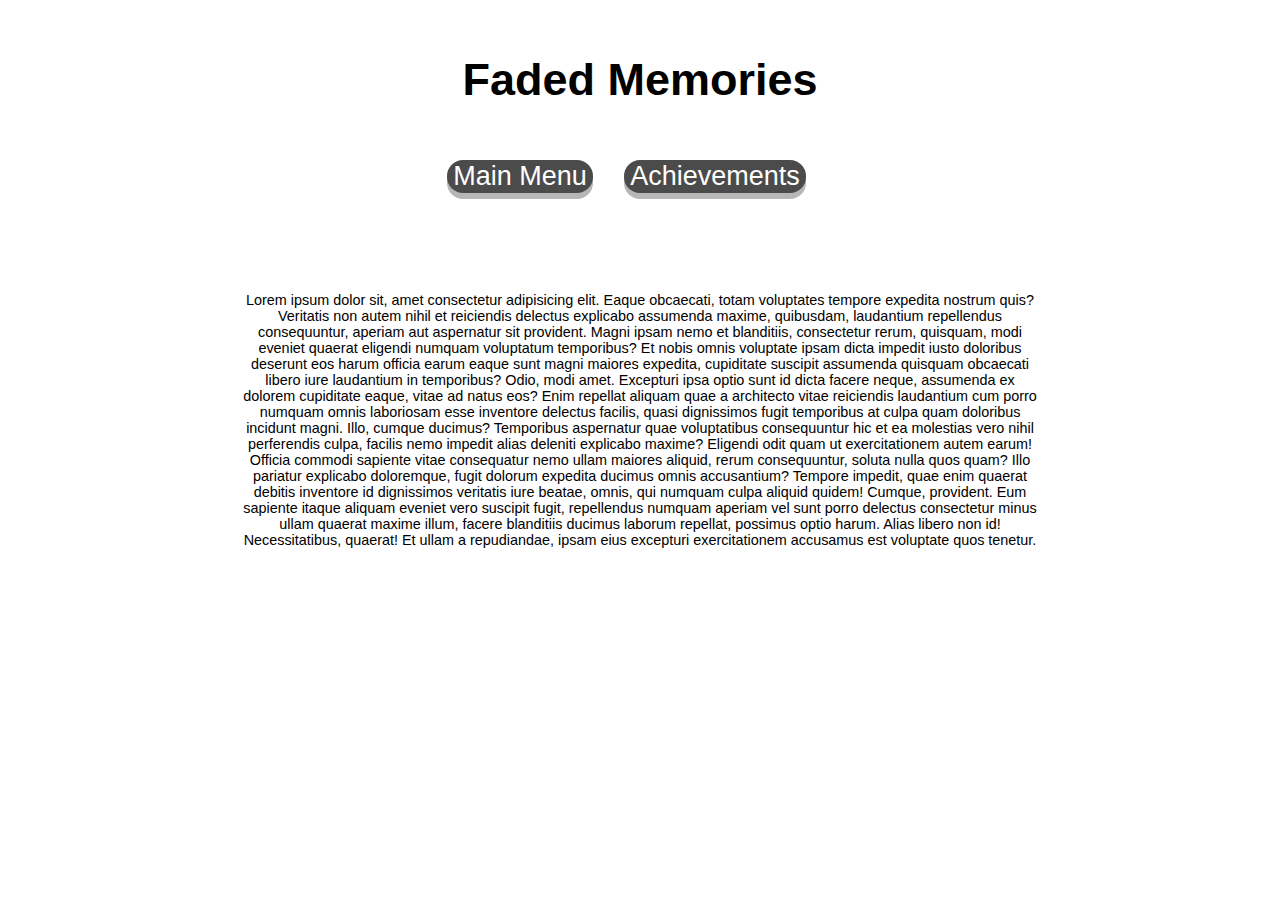
<file: index.html>
<!DOCTYPE html>
<html lang="en">
<head>
    <meta charset="UTF-8">
    <meta name="viewport" content="width=device-width, initial-scale=1.0">
    <title>Faded Memories</title>
    <link rel="stylesheet" href="master.css">

    <style>
        
    body {
        font-family: arial;
        }

    </style>    

<script src="master.js"></script>

</head>
<body>

    <div class="effect">
    
        <div class="text">
            <h1 class="title animate-flicker">Faded Memories</h1>
        </div>
    
        <div class="button_site" style="margin-bottom: 6vh">
            <button onclick="MainMenu()" class="button" style="margin-right: 3vh;"> Main Menu </button>
            <button onclick="Achievements()"; class="button" style="margin-right: 3vh;"> Achievements </button>
        </div>      
    
        <div class="content">
            <div class="text" style="font-size: 1.6vh;">
            <p>Lorem ipsum dolor sit, amet consectetur adipisicing elit. Eaque obcaecati, totam voluptates tempore expedita nostrum quis? Veritatis non autem nihil et reiciendis delectus explicabo assumenda maxime, quibusdam, laudantium repellendus consequuntur, aperiam aut aspernatur sit provident. Magni ipsam nemo et blanditiis, consectetur rerum, quisquam, modi eveniet quaerat eligendi numquam voluptatum temporibus? Et nobis omnis voluptate ipsam dicta impedit iusto doloribus deserunt eos harum officia earum eaque sunt magni maiores expedita, cupiditate suscipit assumenda quisquam obcaecati libero iure laudantium in temporibus? Odio, modi amet. Excepturi ipsa optio sunt id dicta facere neque, assumenda ex dolorem cupiditate eaque, vitae ad natus eos? Enim repellat aliquam quae a architecto vitae reiciendis laudantium cum porro numquam omnis laboriosam esse inventore delectus facilis, quasi dignissimos fugit temporibus at culpa quam doloribus incidunt magni. Illo, cumque ducimus? Temporibus aspernatur quae voluptatibus consequuntur hic et ea molestias vero nihil perferendis culpa, facilis nemo impedit alias deleniti explicabo maxime? Eligendi odit quam ut exercitationem autem earum! Officia commodi sapiente vitae consequatur nemo ullam maiores aliquid, rerum consequuntur, soluta nulla quos quam? Illo pariatur explicabo doloremque, fugit dolorum expedita ducimus omnis accusantium? Tempore impedit, quae enim quaerat debitis inventore id dignissimos veritatis iure beatae, omnis, qui numquam culpa aliquid quidem! Cumque, provident. Eum sapiente itaque aliquam eveniet vero suscipit fugit, repellendus numquam aperiam vel sunt porro delectus consectetur minus ullam quaerat maxime illum, facere blanditiis ducimus laborum repellat, possimus optio harum. Alias libero non id! Necessitatibus, quaerat! Et ullam a repudiandae, ipsam eius excepturi exercitationem accusamus est voluptate quos tenetur.</p>
        </div>
    </div>
</div>
</body>
</html>
</file>
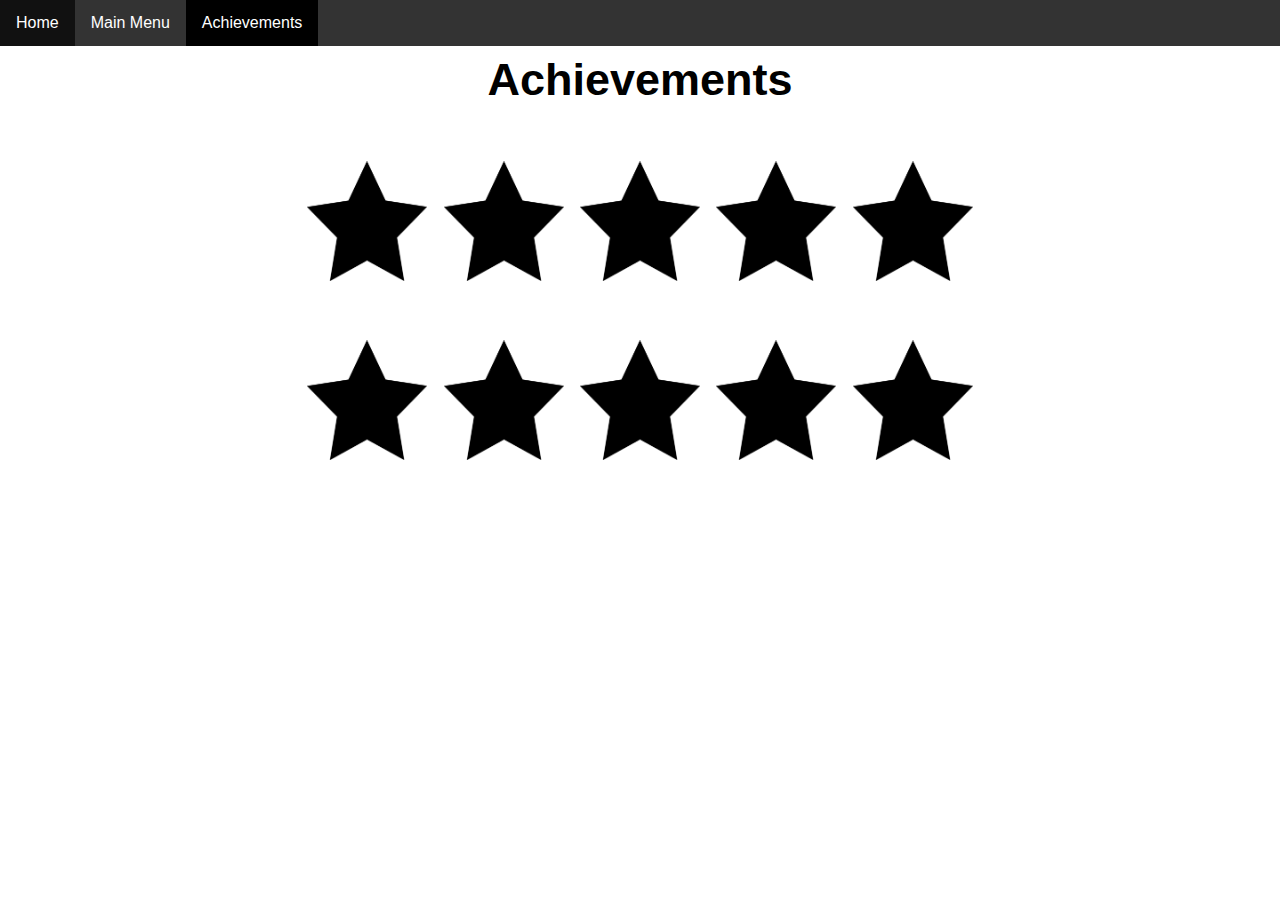
<file: achievements.html>
<!DOCTYPE html>
<html lang="en">
<head>
    <meta charset="UTF-8">
    <meta name="viewport" content="width=device-width, initial-scale=1.0">
    <title>Achievements</title>
    <link rel="stylesheet" href="master.css">

    <style>
        body {
            font-family: Arial;
        }
    </style>
</head>
<body>
    
    <ul>
        <li><a href="index.html">Home</a></li>
        <li><a href="main_menu.html">Main Menu</a></li>
        <li><a class="active">Achievements</a></li>
    </ul>

    <div class="effect">
        <div class="text">
            <h1 class="title">Achievements</h1>
        </div>

        <div class="button_site">

        <div class="button_site" style="outline: none;">
            <button style="background: white; border:none"><img src="Assets/star.png" alt="The Choicemaker!" style="width:120px;height:120px"></button>
            <button style="background: white; border:none"><img src="Assets/star.png" alt="The Choicemaker!" style="width:120px;height:120px"></button>
            <button style="background: white; border:none"><img src="Assets/star.png" alt="The Choicemaker!" style="width:120px;height:120px"></button>
            <button style="background: white; border:none"><img src="Assets/star.png" alt="The Choicemaker!" style="width:120px;height:120px"></button>
            <button style="background: white; border:none"><img src="Assets/star.png" alt="The Choicemaker!" style="width:120px;height:120px"></button>
            </div>

        <div class="button_site">
            <button style="background: white; border:none"><img src="Assets/star.png" alt="The Choicemaker!" style="width:120px;height:120px"></button>
            <button style="background: white; border:none"><img src="Assets/star.png" alt="The Choicemaker!" style="width:120px;height:120px"></button>
            <button style="background: white; border:none"><img src="Assets/star.png" alt="The Choicemaker!" style="width:120px;height:120px"></button>
            <button style="background: white; border:none"><img src="Assets/star.png" alt="The Choicemaker!" style="width:120px;height:120px"></button>
            <button style="background: white; border:none"><img src="Assets/star.png" alt="The Choicemaker!" style="width:120px;height:120px"></button>
            </div>
        </div>
    </div>
</body>
</html>
</file>
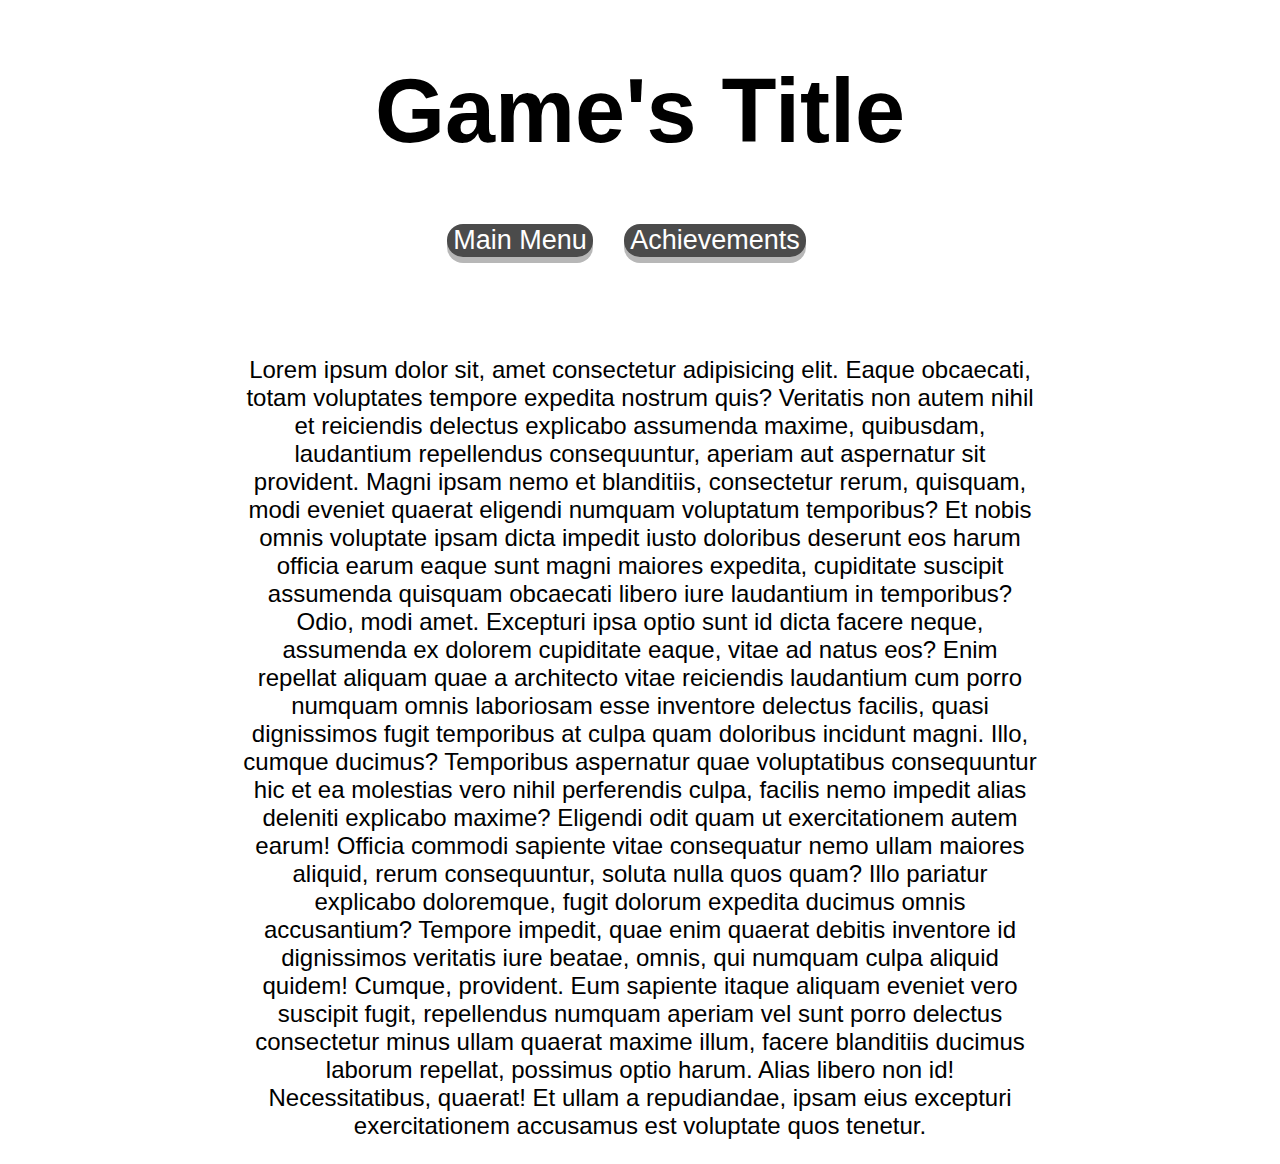
<file: portal_page.html>
<!DOCTYPE html>
<html lang="en">
<head>
    <meta charset="UTF-8">
    <meta name="viewport" content="width=device-width, initial-scale=1.0">
    <title>Game's Title</title>
    <link rel="stylesheet" href="master.css">

    <style>
        
    body {
        font-family: arial;
        }

    </style>

    <script>
    function MainMenu() {
      location.href = "main_menu_page.html";
    }
    </script>
    

</head>
<body>

    <div class="effect">
    <div class="content">
        <div class="text">
            <h1 style="font-size:10vh;">Game's Title</h1>
        </div>
        
        <div class="button_site" style="margin-bottom: 6vh">
            <button onclick="MainMenu()" class="button" style="margin-right: 3vh;"> Main Menu </button>
            <button class="button" style="margin-right: 3vh;"> Achievements </button>
        </div>      

        <div class="text" style="font-size: 24px;">
        <p>Lorem ipsum dolor sit, amet consectetur adipisicing elit. Eaque obcaecati, totam voluptates tempore expedita nostrum quis? Veritatis non autem nihil et reiciendis delectus explicabo assumenda maxime, quibusdam, laudantium repellendus consequuntur, aperiam aut aspernatur sit provident. Magni ipsam nemo et blanditiis, consectetur rerum, quisquam, modi eveniet quaerat eligendi numquam voluptatum temporibus? Et nobis omnis voluptate ipsam dicta impedit iusto doloribus deserunt eos harum officia earum eaque sunt magni maiores expedita, cupiditate suscipit assumenda quisquam obcaecati libero iure laudantium in temporibus? Odio, modi amet. Excepturi ipsa optio sunt id dicta facere neque, assumenda ex dolorem cupiditate eaque, vitae ad natus eos? Enim repellat aliquam quae a architecto vitae reiciendis laudantium cum porro numquam omnis laboriosam esse inventore delectus facilis, quasi dignissimos fugit temporibus at culpa quam doloribus incidunt magni. Illo, cumque ducimus? Temporibus aspernatur quae voluptatibus consequuntur hic et ea molestias vero nihil perferendis culpa, facilis nemo impedit alias deleniti explicabo maxime? Eligendi odit quam ut exercitationem autem earum! Officia commodi sapiente vitae consequatur nemo ullam maiores aliquid, rerum consequuntur, soluta nulla quos quam? Illo pariatur explicabo doloremque, fugit dolorum expedita ducimus omnis accusantium? Tempore impedit, quae enim quaerat debitis inventore id dignissimos veritatis iure beatae, omnis, qui numquam culpa aliquid quidem! Cumque, provident. Eum sapiente itaque aliquam eveniet vero suscipit fugit, repellendus numquam aperiam vel sunt porro delectus consectetur minus ullam quaerat maxime illum, facere blanditiis ducimus laborum repellat, possimus optio harum. Alias libero non id! Necessitatibus, quaerat! Et ullam a repudiandae, ipsam eius excepturi exercitationem accusamus est voluptate quos tenetur.</p>
        </div>
    </div>
</div>
</body>
</html>
</file>
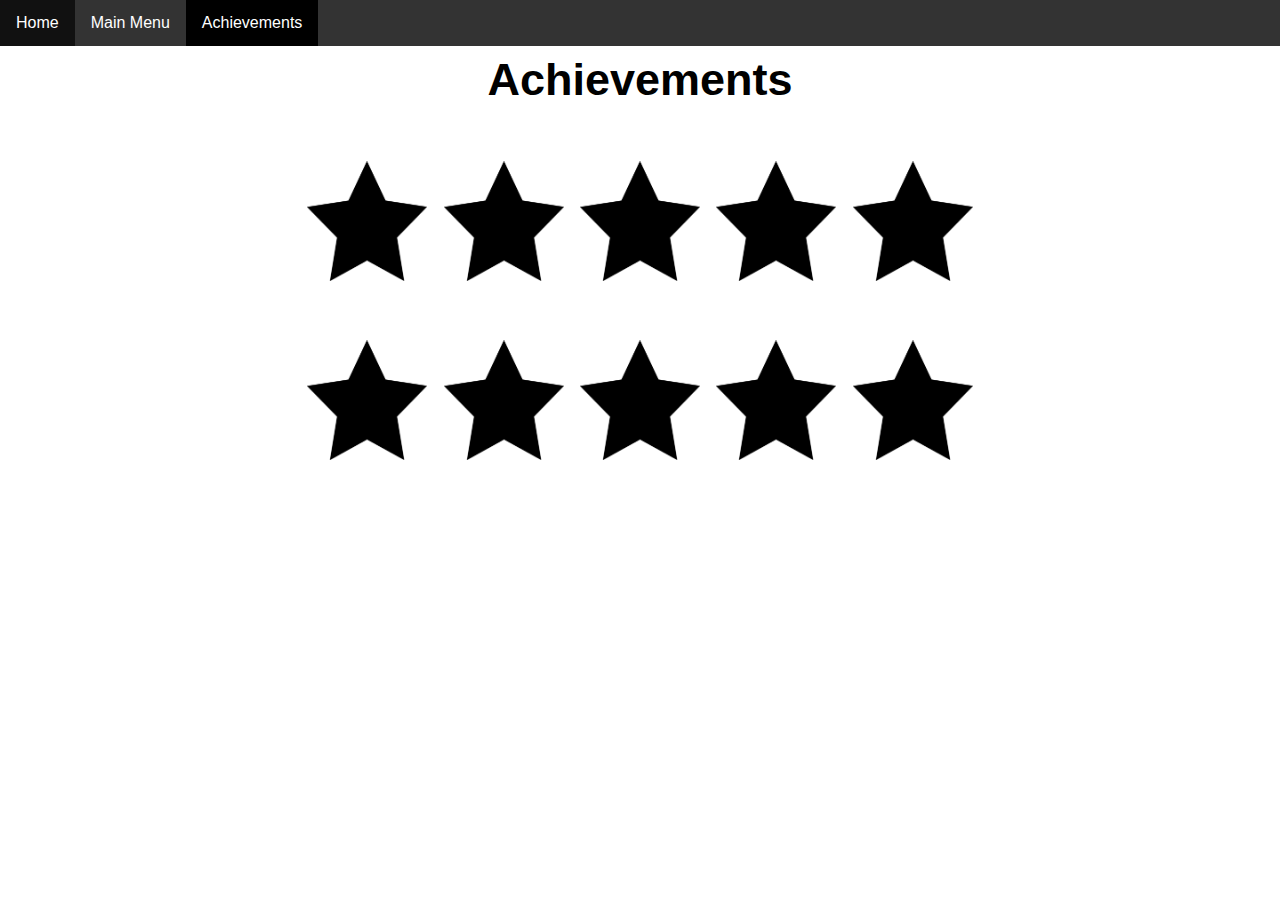
<file: docs/Mains/achievements.html>
<!DOCTYPE html>
<html lang="en">
<head>
    <meta charset="UTF-8">
    <meta name="viewport" content="width=device-width, initial-scale=1.0">
    <title>Achievements</title>
    <link rel="stylesheet" href="../Masters/master.css">

    <style>
        body {
            font-family: Arial;
        }
    </style>
</head>
<body>
    
    <ul>
        <li><a href="index.html">Home</a></li>
        <li><a href="main_menu.html">Main Menu</a></li>
        <li><a class="active">Achievements</a></li>
    </ul>

    <div class="effect">
        <div class="text">
            <h1 class="title">Achievements</h1>
        </div>

        <div class="button_site">

        <div class="button_site" style="outline: none;">
            <button style="background: white; border:none"><img src="../Assets/star.png" alt="The Choicemaker!" style="width:120px;height:120px"></button>
            <button style="background: white; border:none"><img src="../Assets/star.png" alt="The Choicemaker!" style="width:120px;height:120px"></button>
            <button style="background: white; border:none"><img src="../Assets/star.png" alt="The Choicemaker!" style="width:120px;height:120px"></button>
            <button style="background: white; border:none"><img src="../Assets/star.png" alt="The Choicemaker!" style="width:120px;height:120px"></button>
            <button style="background: white; border:none"><img src="../Assets/star.png" alt="The Choicemaker!" style="width:120px;height:120px"></button>
            </div>

        <div class="button_site">
            <button style="background: white; border:none"><img src="../Assets/star.png" alt="The Choicemaker!" style="width:120px;height:120px"></button>
            <button style="background: white; border:none"><img src="../Assets/star.png" alt="The Choicemaker!" style="width:120px;height:120px"></button>
            <button style="background: white; border:none"><img src="../Assets/star.png" alt="The Choicemaker!" style="width:120px;height:120px"></button>
            <button style="background: white; border:none"><img src="../Assets/star.png" alt="The Choicemaker!" style="width:120px;height:120px"></button>
            <button style="background: white; border:none"><img src="../Assets/star.png" alt="The Choicemaker!" style="width:120px;height:120px"></button>
            </div>
        </div>
    </div>
</body>
</html>
</file>
<file: master.css>
.effect {
    animation: transitionIn 0.75s;
}

@keyframes transitionIn {
    from {
        opacity: 0;
        transform: rotateX(-10deg);
    }

    to {
        opacity: 1;
        transform: rotateX(0);
    }
}

@keyframes flickerAnimation {
  0%   { opacity:1; }
  50%  { opacity:0; }
  100% { opacity:1; }
}
.animate-flicker {
   -webkit-animation: flickerAnimation 15s infinite;
   -moz-animation: flickerAnimation 15s infinite;
   -o-animation: flickerAnimation 15s infinite;
    animation: flickerAnimation 15s infinite;
}

ul {
    list-style-type: none;
    margin: 0vh;
    padding: 0;
    overflow: hidden;
    background-color: #333;
    position: fixed;
    top: 0;
    left: 0;
    width: 100%;
  }
  
  li {
    float: left;
  }
  
  li a {
    display: block;
    color: white;
    text-align: center;
    padding: 14px 16px;
    text-decoration: none;
  }
  
  li a:hover:not(.active) {
    background-color: #111;
  }
  
  .active {
    background-color: black;
  }

    .content {
          max-width: 63%;
          margin: auto;
        }

        .text {
            background: white;
            text-align: center;
            margin: auto;
        }

        .button {
            text-align: center;
            cursor: pointer;
            margin-bottom: 5vh;
            box-shadow: 0 6px #999;
            opacity: 0.7;
            transition: 0.3s;
            font-size: 3vh;
            font-family: Arial;
            outline: none;
            border-radius: 16px;
            border: none;
            background: black;
            color: white;
        }

        button:hover {
            opacity: 1;
        }

        .button:active {
            box-shadow: 0 5px #666;
            transform: translateY(4px);
        }

        .button_site {
            margin-top: 6vh;
            text-align: center;
        }

        .title {
          font-size: 5vh;
          margin-top: 6vh;
        }
</file>
<file: docs/Masters/master.css>
.effect {
    animation: transitionIn 0.75s;
}

@keyframes transitionIn {
    from {
        opacity: 0;
        transform: rotateX(-10deg);
    }

    to {
        opacity: 1;
        transform: rotateX(0);
    }
}

@keyframes flickerAnimation {
  0%   { opacity:1; }
  50%  { opacity:0; }
  100% { opacity:1; }
}
.animate-flicker {
   -webkit-animation: flickerAnimation 15s infinite;
   -moz-animation: flickerAnimation 15s infinite;
   -o-animation: flickerAnimation 15s infinite;
    animation: flickerAnimation 15s infinite;
}

ul {
    list-style-type: none;
    margin: 0vh;
    padding: 0;
    overflow: hidden;
    background-color: #333;
    position: fixed;
    top: 0;
    left: 0;
    width: 100%;
  }
  
  li {
    float: left;
  }
  
  li a {
    display: block;
    color: white;
    text-align: center;
    padding: 14px 16px;
    text-decoration: none;
  }
  
  li a:hover:not(.active) {
    background-color: #111;
  }
  
  .active {
    background-color: black;
  }

    .content {
          max-width: 63%;
          margin: auto;
        }

        .text {
            background: white;
            text-align: center;
            margin: auto;
        }

        .button {
            text-align: center;
            cursor: pointer;
            margin-bottom: 5vh;
            box-shadow: 0 6px #999;
            opacity: 0.7;
            transition: 0.3s;
            font-size: 3vh;
            font-family: Arial;
            outline: none;
            border-radius: 16px;
            border: none;
            background: black;
            color: white;
        }

        button:hover {
            opacity: 1;
        }

        .button:active {
            box-shadow: 0 5px #666;
            transform: translateY(4px);
        }

        .button_site {
            margin-top: 6vh;
            text-align: center;
        }

        .title {
          font-size: 5vh;
          margin-top: 6vh;
        }
</file>
